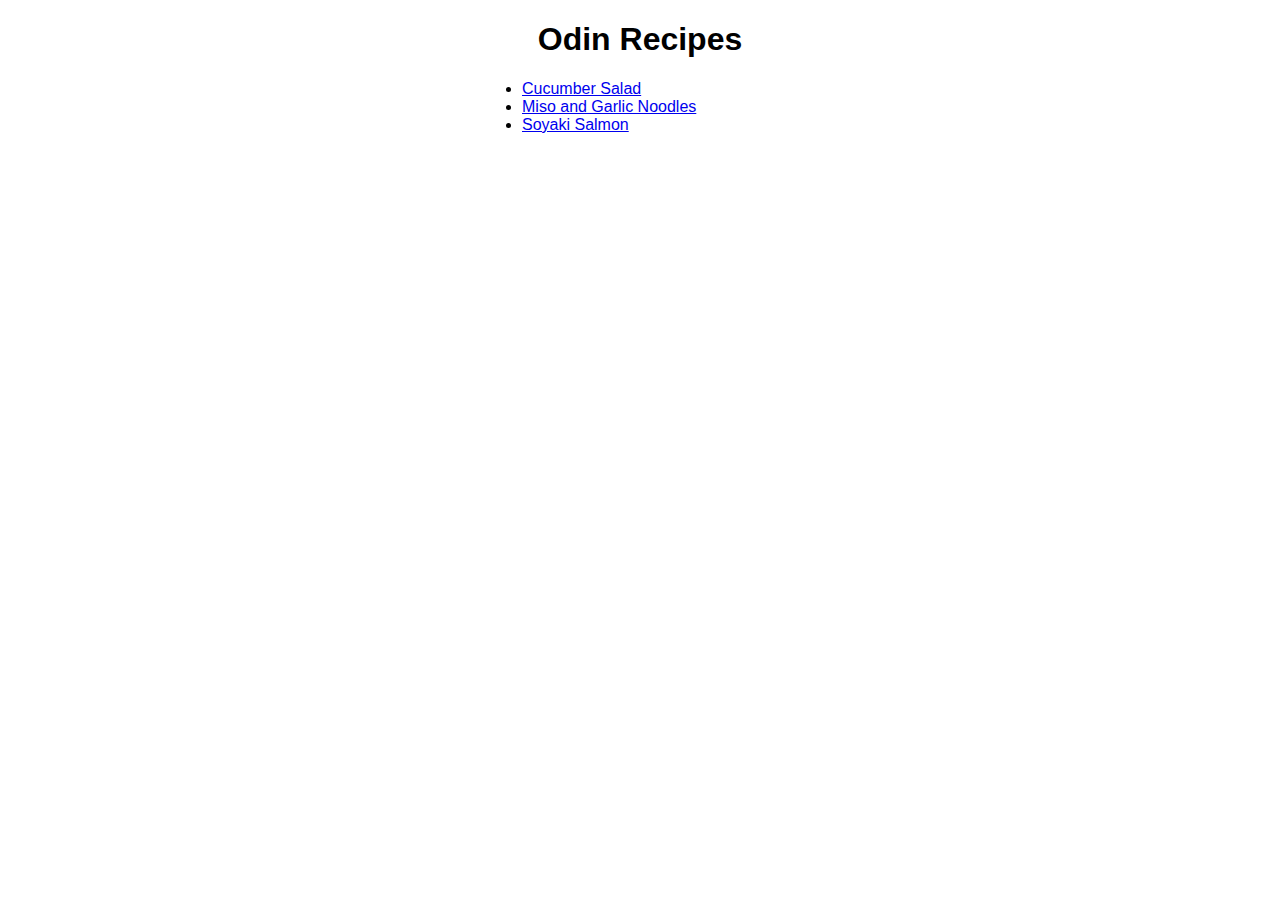
<file: index.html>
<!DOCTYPE html>
<html lang="en">
<head>
    <meta charset="UTF-8">
    <meta name="viewport" content="width=device-width, initial-scale=1.0">
    <title>Odin Recipes</title>
    <link rel="stylesheet" href="styles.css">
</head>
<body>
    <div class="content">
        <h1>Odin Recipes</h1>
        <ul>
            <li><a href="recipes/cucumber-salad.html">Cucumber Salad</a></li>
            <li><a href="recipes/miso-noodles.html">Miso and Garlic Noodles</a></li>
            <li><a href="recipes/soyaki-salmon.html">Soyaki Salmon</a></li>
        </ul>
    </div>
    
    
</body>
</html>
</file>
<file: styles.css>
body {
    font-family: Verdana, Geneva, Tahoma, sans-serif;
}

h1 {
    text-align: center;
}

img {
    width: 400px;
    height: auto;
}

.content {
    margin: auto;
    width: 25%;
}

.content img {
    display: block;
    margin: auto;
}
</file>
